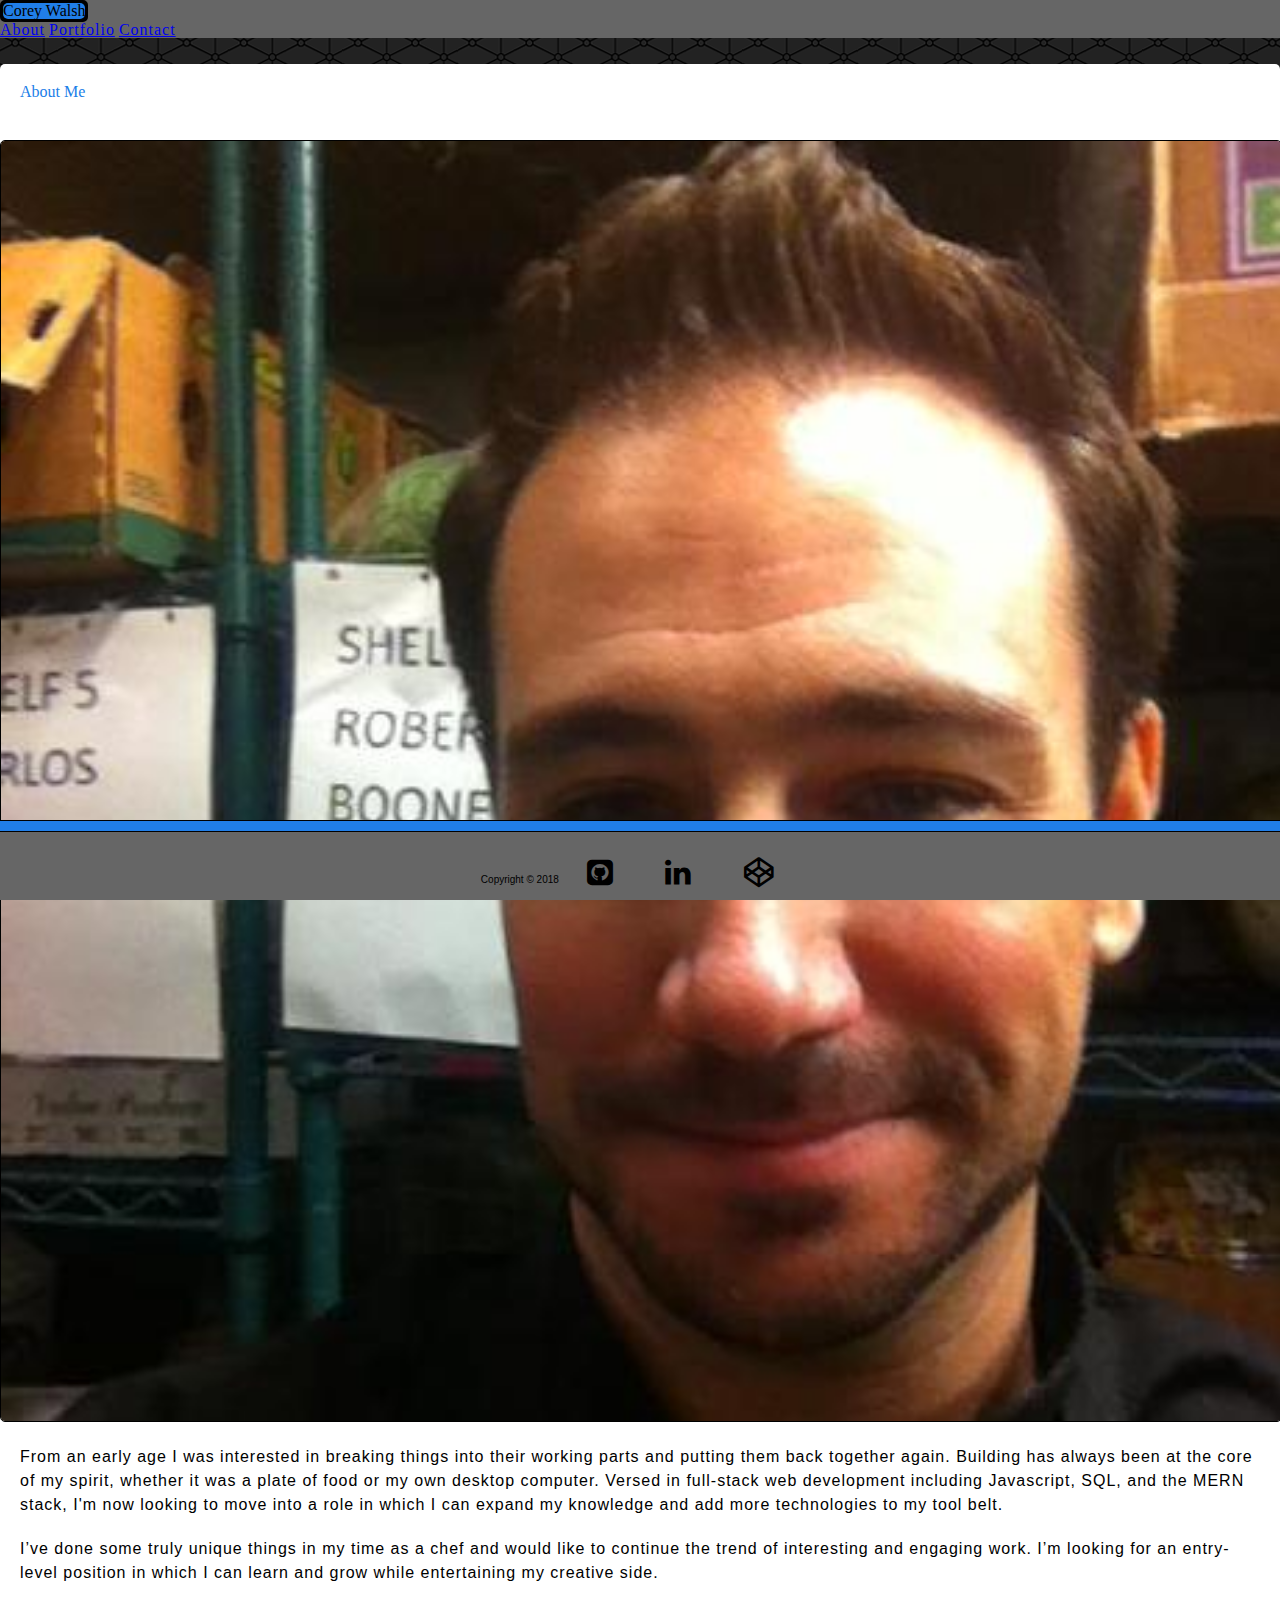
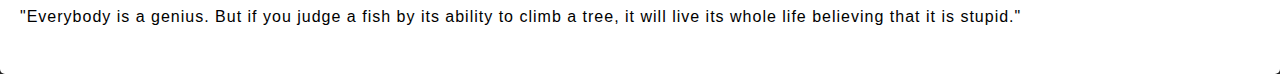
<file: index.html>
<!DOCTYPE html>
<html class="no-js">
    <head>
        <meta charset="utf-8">
        <meta http-equiv="X-UA-Compatible" content="IE=edge">
        <title>About Me</title>
        <meta name="description" content="">
        <meta name="viewport" content="width=device-width, initial-scale=1">
        <link rel="stylesheet" href="./assets/css/reset.css">
        <link rel="stylesheet" href="https://cdnjs.cloudflare.com/ajax/libs/animate.css/3.5.2/animate.min.css">
        <link rel="stylesheet" href="https://stackpath.bootstrapcdn.com/bootstrap/4.1.3/css/bootstrap.min.css" integrity="sha384-MCw98/SFnGE8fJT3GXwEOngsV7Zt27NXFoaoApmYm81iuXoPkFOJwJ8ERdknLPMO" crossorigin="anonymous">
        <link rel="stylesheet" href="./assets/css/style.css">
        <link rel="stylesheet" href="./assets/font-awesome-4.7.0/css/font-awesome.min.css">
    </head>
    <body>
        <div class="container-fluid" id="header">
            <nav class="navbar">
                <div id="shadow">
                    <h1 class="animated slideInLeft">Corey Walsh</h1>
                </div>
                <ul class="nav navbar-right">
                    <li><a class="nav-link active" href="#">About</a></li>
                    <li><a class="nav-link" href="./portfolio.html">Portfolio</a></li>
                    <li><a class="nav-link" href="./contact.html">Contact</a></li>
                </ul>
            </nav>
        </div>
        <div class="col-md-8 offset-md-2" id="main">
            <div class="row">
                <div class="col-sm-12">
                    <h2 class="animated fadeIn">About Me</h2>
                </div>
            </div>
            <div class="row">
                <div class="col-sm-4">
                    <img src="./assets/images/coreyWalsh.jpg" alt="Corey Walsh profile picture" class="img-fluid" id="portrait">
                </div>
                <div class="col-sm-8">
                    <aside>From an early age I was interested in breaking things into their working parts and putting them back together again. Building has always been at the core of my spirit, whether it was a plate of food or my own desktop computer. Versed in full-stack web development including Javascript, SQL, and the MERN stack, I'm now looking to move into a role in which I can expand my knowledge and add more technologies to my tool belt.</aside>
                    <aside>I’ve done some truly unique things in my time as a chef and would like to continue the trend of interesting and engaging work. I’m looking for an entry-level position in which I can learn and grow while entertaining my creative side. </aside>
                    <aside>"Everybody is a genius. But if you judge a fish by its ability to climb a tree, it will live its whole life believing that it is stupid."</aside>
                </div>
            </div>
        </div>
        <footer class="footer">
            <div class ="blueBar"></div>
            <div class="container">
                <span>Copyright &copy; 2018</span>
                <a href="https://github.com/matthias61984"><i class="fa fa-github-square fa-3x"></i></a>
                <a href="https://www.linkedin.com/in/coreylwalsh"><i class="fa fa-linkedin fa-3x"></i></a>
                <a href="https://codepen.io/matthias61984/"><i class="fa fa-codepen fa-3x"></i></a>
            </div>
        </footer>
    </body>
</html>
</file>
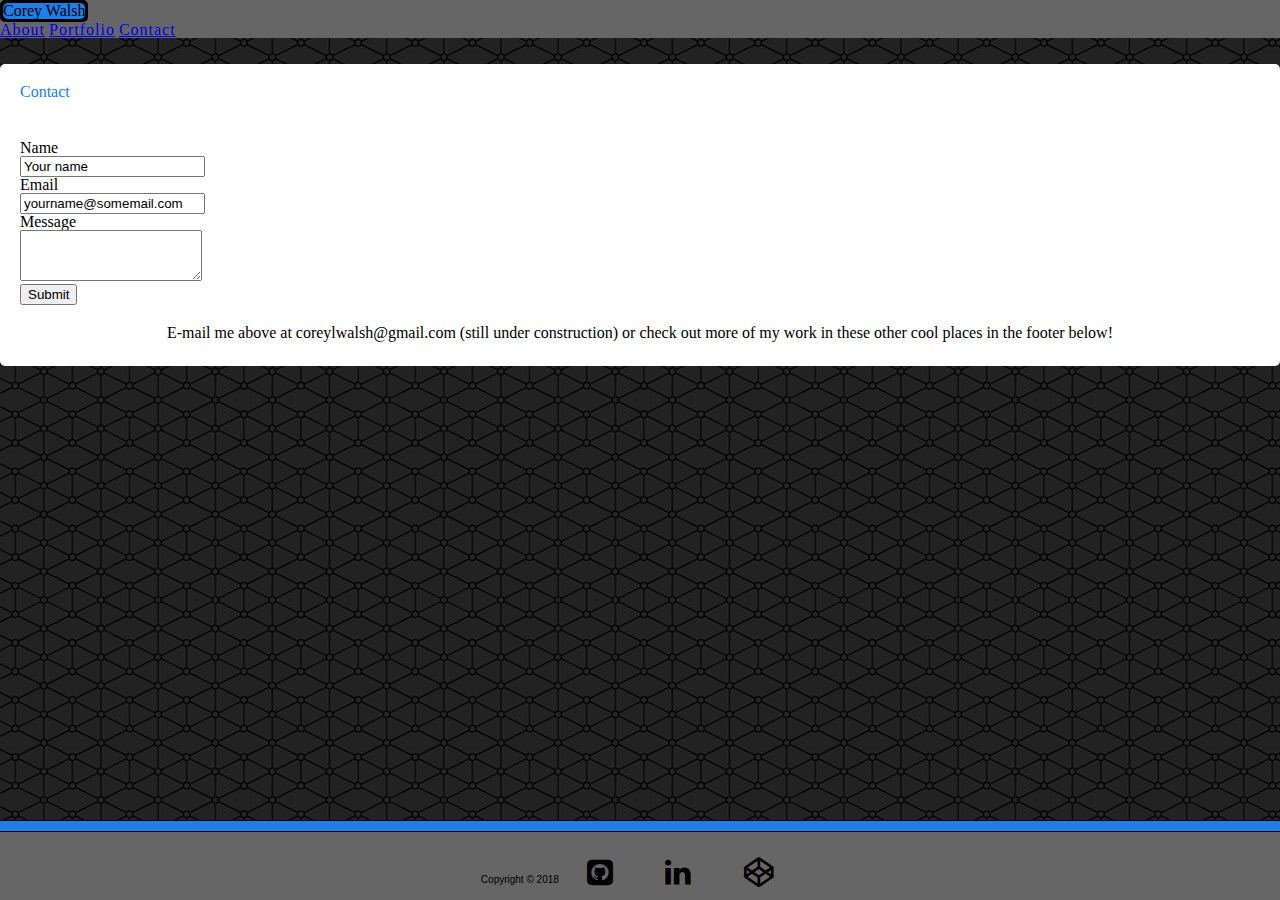
<file: contact.html>
<!DOCTYPE html>
<html class="no-js">
    <head>
        <meta charset="utf-8">
        <meta http-equiv="X-UA-Compatible" content="IE=edge">
        <title>Contact Me</title>
        <meta name="description" content="">
        <meta name="viewport" content="width=device-width, initial-scale=1">
        <link rel="stylesheet" href="./assets/css/reset.css">
        <link rel="stylesheet" href="https://cdnjs.cloudflare.com/ajax/libs/animate.css/3.5.2/animate.min.css">
        <link rel="stylesheet" href="https://stackpath.bootstrapcdn.com/bootstrap/4.1.3/css/bootstrap.min.css" integrity="sha384-MCw98/SFnGE8fJT3GXwEOngsV7Zt27NXFoaoApmYm81iuXoPkFOJwJ8ERdknLPMO" crossorigin="anonymous">
        <link rel="stylesheet" href="./assets/css/style.css">
        <link rel="stylesheet" href="./assets/font-awesome-4.7.0/css/font-awesome.min.css">
    </head>
    <body>
        <div class="container-fluid" id="header">
            <nav class="navbar">
                <div id="shadow">
                    <h1 class="animated slideInLeft">Corey Walsh</h1>
                </div>
                <ul class="nav navbar-right">
                    <li><a class="nav-link" href="./index.html">About</a></li>
                    <li><a class="nav-link" href="./portfolio.html">Portfolio</a></li>
                    <li><a class="nav-link active" href="#">Contact</a></li>
                </ul>
            </nav>
        </div>
        <div class="col-sm-12 offset-md-2 col-md-8" id="main">
            <div class="row">
                <div class="col-sm-12">
                    <h2 class="animated fadeIn">Contact</h2>
                </div>
            </div>
            <div class="row">
                <div class="col-sm-12">
                    <form>
                        <div class="form-group row">
                            <label for="example-text-input" class="col-2 col-form-label">Name</label>
                            <div class="col-10">
                              <input class="form-control" type="text" value="Your name" id="example-text-input">
                            </div>
                        </div>
                        <div class="form-group row">
                            <label for="example-email-input" class="col-2 col-form-label">Email</label>
                            <div class="col-10">
                                <input class="form-control" type="email" value="yourname@somemail.com" id="example-email-input">
                            </div>
                        </div>
                        <div class="form-group row">
                            <label for="messageBox" class="col-2 col-form-label">Message</label>
                            <div class="col-10">
                                <textarea class="form-control" id="messageBox" rows="3"></textarea>
                            </div>
                        </div>
                        <button type="submit" class="btn btn-primary">Submit</button>
                    </form>
                </div>
            </div>
            <div class="row">
                <div class="offset-sm-2 col-sm-8" align="center">
                    <p>E-mail me above at coreylwalsh@gmail.com (still under construction) or check out more of my work in these other cool places in the footer below!</p>
                </div>
            </div>
        </div>
        <footer class="footer">
            <div class ="blueBar"></div>
            <div class="container">
                <span>Copyright &copy; 2018</span>
                <a href="https://github.com/matthias61984"><i class="fa fa-github-square fa-3x"></i></a>
                <a href="https://www.linkedin.com/in/coreylwalsh"><i class="fa fa-linkedin fa-3x"></i></a>
                <a href="https://codepen.io/matthias61984/"><i class="fa fa-codepen fa-3x"></i></a>
            </div>
        </footer>
    </body>
</html>
</file>
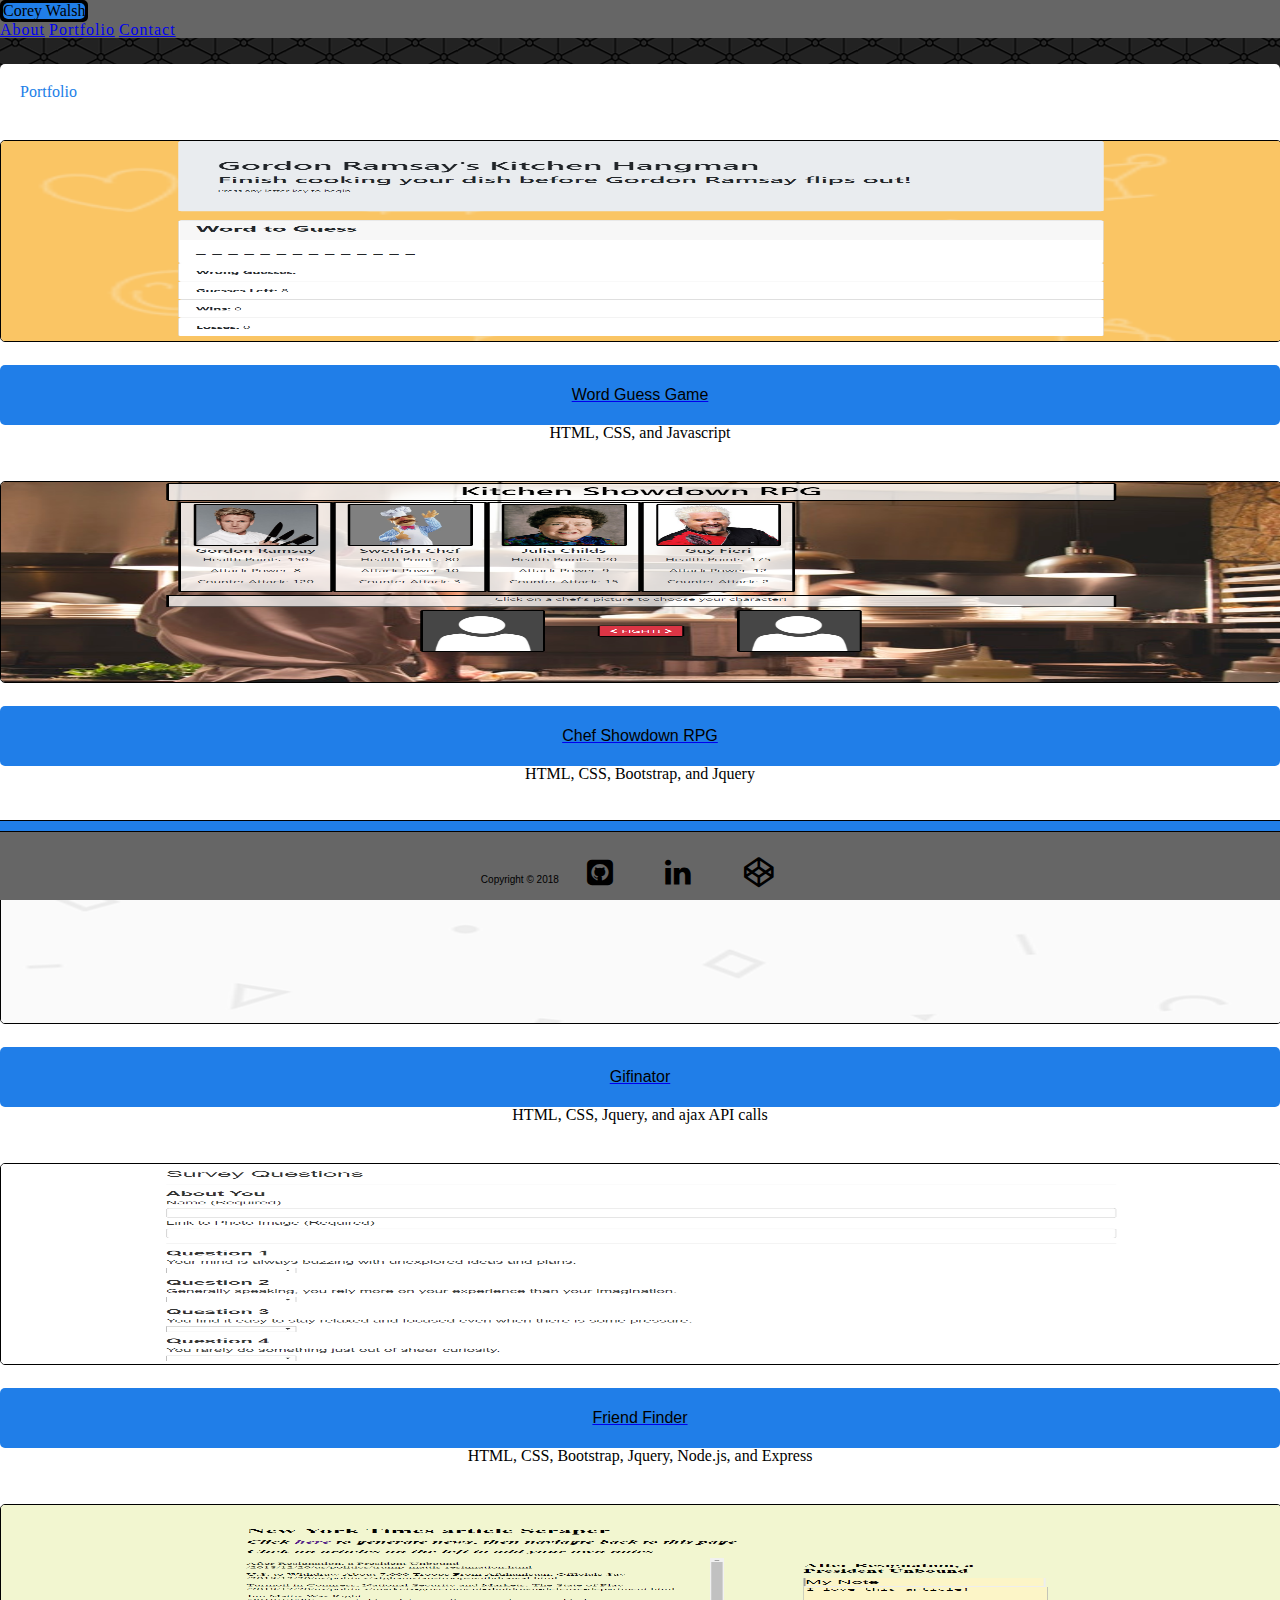
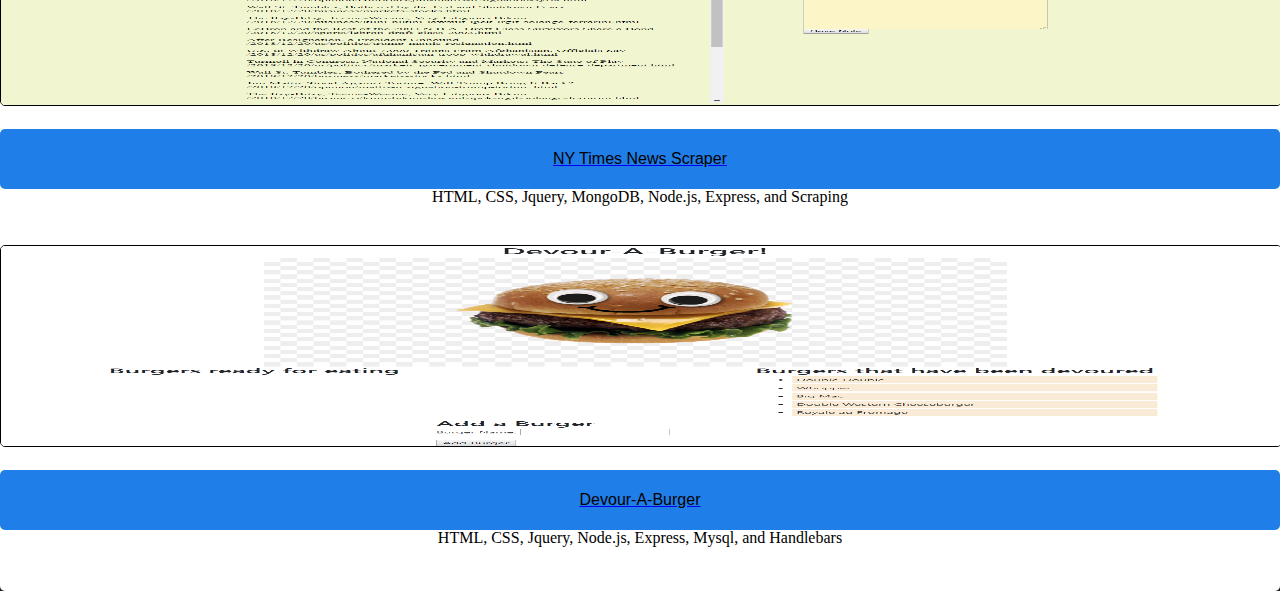
<file: portfolio.html>
<!DOCTYPE html>
<html class="no-js">
    <head>
        <meta charset="utf-8">
        <meta http-equiv="X-UA-Compatible" content="IE=edge">
        <title>Portfolio</title>
        <meta name="description" content="">
        <meta name="viewport" content="width=device-width, initial-scale=1">
        <link rel="stylesheet" href="./assets/css/reset.css">
        <link rel="stylesheet" href="https://cdnjs.cloudflare.com/ajax/libs/animate.css/3.5.2/animate.min.css">
        <link rel="stylesheet" href="https://stackpath.bootstrapcdn.com/bootstrap/4.1.3/css/bootstrap.min.css" integrity="sha384-MCw98/SFnGE8fJT3GXwEOngsV7Zt27NXFoaoApmYm81iuXoPkFOJwJ8ERdknLPMO" crossorigin="anonymous">
        <link rel="stylesheet" href="./assets/css/style.css">
        <link rel="stylesheet" href="./assets/font-awesome-4.7.0/css/font-awesome.min.css">
    </head>
    <body>
        <div class="container-fluid" id="header">
            <nav class="navbar">
                <div id="shadow">
                    <h1 class="animated slideInLeft">Corey Walsh</h1>
                </div>
                <ul class="nav navbar-right">
                    <li><a class="nav-link" href="./index.html">About</a></li>
                    <li><a class="nav-link active" href="#">Portfolio</a></li>
                    <li><a class="nav-link" href="./contact.html">Contact</a></li>
                </ul>
            </nav>
        </div>
        <div class="col-sm-12 offset-md-2 col-md-8" id="main">
            <div class="row">
                <div class="col-sm-12">
                    <h2 class="animated fadeIn">Portfolio</h2>
                </div>
            </div>
            <div class="row">
                <div class="col-md-6">
                    <div class="thumbnail">
                        <a href="https://matthias61984.github.io/Word-Guess-Game/"><img src="./assets/images/wordguessgame.png" class="img-fluid align-middle appPic"><div class="label align-middle">Word Guess Game</div></a>
                        <p class="techList">HTML, CSS, and Javascript</p>
                    </div>
                </div>
                <div class="col-md-6">
                    <div class="thumbnail">
                        <a href="https://matthias61984.github.io/Chef-RPG/"><img src="./assets/images/chefrpg.png" class="img-fluid align-middle appPic"><div class="label align-middle">Chef Showdown RPG</div></a>
                        <p class="techList">HTML, CSS, Bootstrap, and Jquery</p>
                    </div>
                </div>
            </div>
            <div class="row">    
                <div class="col-md-6">
                    <div class="thumbnail">
                        <a href="https://matthias61984.github.io/Giftastic/"><img src="./assets/images/gifinator.png" class="img-fluid align-middle appPic"><div class="label align-middle">Gifinator</div></a>
                        <p class="techList">HTML, CSS, Jquery, and ajax API calls</p>
                    </div>
                </div>
                <div class="col-md-6">
                    <div class="thumbnail">
                        <a href="https://friend-finder-clw.herokuapp.com/"><img src="./assets/images/friendfinder.png" class="img-fluid align-middle appPic"><div class="label align-middle">Friend Finder</div></a>
                        <p class="techList">HTML, CSS, Bootstrap, Jquery, Node.js, and Express</p>
                    </div>
                </div>
            </div>
            <div class="row">
                <div class="col-md-6">
                    <div class="thumbnail">
                        <a href="https://nyt-sky-scraper.herokuapp.com/"><img src="./assets/images/nytscraper.png" class="img-fluid align-middle appPic"><div class="label align-middle">NY Times News Scraper</div></a>
                        <p class="techList">HTML, CSS, Jquery, MongoDB, Node.js, Express, and Scraping</p>
                    </div>
                </div>
                <div class="col-md-6">
                    <div class="thumbnail">
                        <a href="https://burger-destroy.herokuapp.com/"><img src="./assets/images/burgerdestroy.png" class="img-fluid align-middle appPic"><div class="label align-middle">Devour-A-Burger</div></a>
                        <p class="techList">HTML, CSS, Jquery, Node.js, Express, Mysql, and Handlebars</p>
                    </div>
                </div>
            </div>
        </div>
        <footer class="footer">
            <div class ="blueBar"></div>
            <div class="box">
                <span>Copyright &copy; 2018</span>
                <a href="https://github.com/matthias61984"><i class="fa fa-github-square fa-3x"></i></a>
                <a href="https://www.linkedin.com/in/coreylwalsh"><i class="fa fa-linkedin fa-3x"></i></a>
                <a href="https://codepen.io/matthias61984/"><i class="fa fa-codepen fa-3x"></i></a>
            </div>
        </footer>
    </body>
</html>
</file>
<file: assets/css/style.css>
html {
    height: 100%
}

body {
    background-image: url("../images/connectwork.png");
    height: 100%;
    position: relative;
}

#header {
    background-color: #666666;
}

#shadow {
    background-color: black;
    border-radius: 5px;
    border: 3px solid black;
    display: table;
    text-align: center
}

h1 {
    text-align: center;
    background-color: #207EE8;
    border-radius: 5px;
    font-family: 'Georgia', Times, Times New Roman, serif;
    display: table-cell;
    vertical-align: middle
}

li {
    display: inline-block;
    letter-spacing: 1px
}

#main {
    background: white;
    margin-top: 2%;
    margin-bottom: 70px;
    padding-bottom: 25px;
    border-radius: 5px;
}

h2 {
    font-family: 'Georgia', Times, Times New Roman, serif;
    color: #207EE8;
    padding: 20px

}

#portait {
    padding: 20px;
    margin-right: 20px;
    overflow: auto;
}

aside {
    font-family: 'Arial', 'Helvetica Neue', Helvetica, sans-serif;
    font-size: 16px;
    line-height: 24px;
    letter-spacing: 1px;
    margin: 0 20px 20px 20px;
}

img {
    margin: 20px auto;
    border: 1px solid black;
    border-radius: 5px;
    width: 100%;
}

.thumbnail {
    width: 100%;
    position: relative;
    padding-bottom: 20px;
}

.label {
    height: 60px;
    width: 100%;
    bottom: 0px;
    background-color: #207EE8;
    position: relative;
    text-align: center;
    font-family: 'Arial', 'Helvetica Neue', Helvetica, sans-serif;
    line-height: 60px;
    color: black;
    border-radius: 5px;
}

form {
    margin: 20px
}

i {
    margin: 25px;
    color: black;
}

.appPic {
    position: relative;
    height: 200px;
}

.techList {
    text-align: center;
}

.blueBar {
    height: 10px;
    background-color: #207EE8;
    border-top: 1px solid black;
    border-bottom: 1px solid black;
}

footer {
    position: fixed;
    width: 100%;
    height: 80px;
    text-align: center;
    line-height: 60px;
    background-color: #666666;
    font-family: 'Arial', 'Helvetica Neue', Helvetica, sans-serif;
    font-size: 10px;
    left: 0;
    bottom: 0
}
</file>
